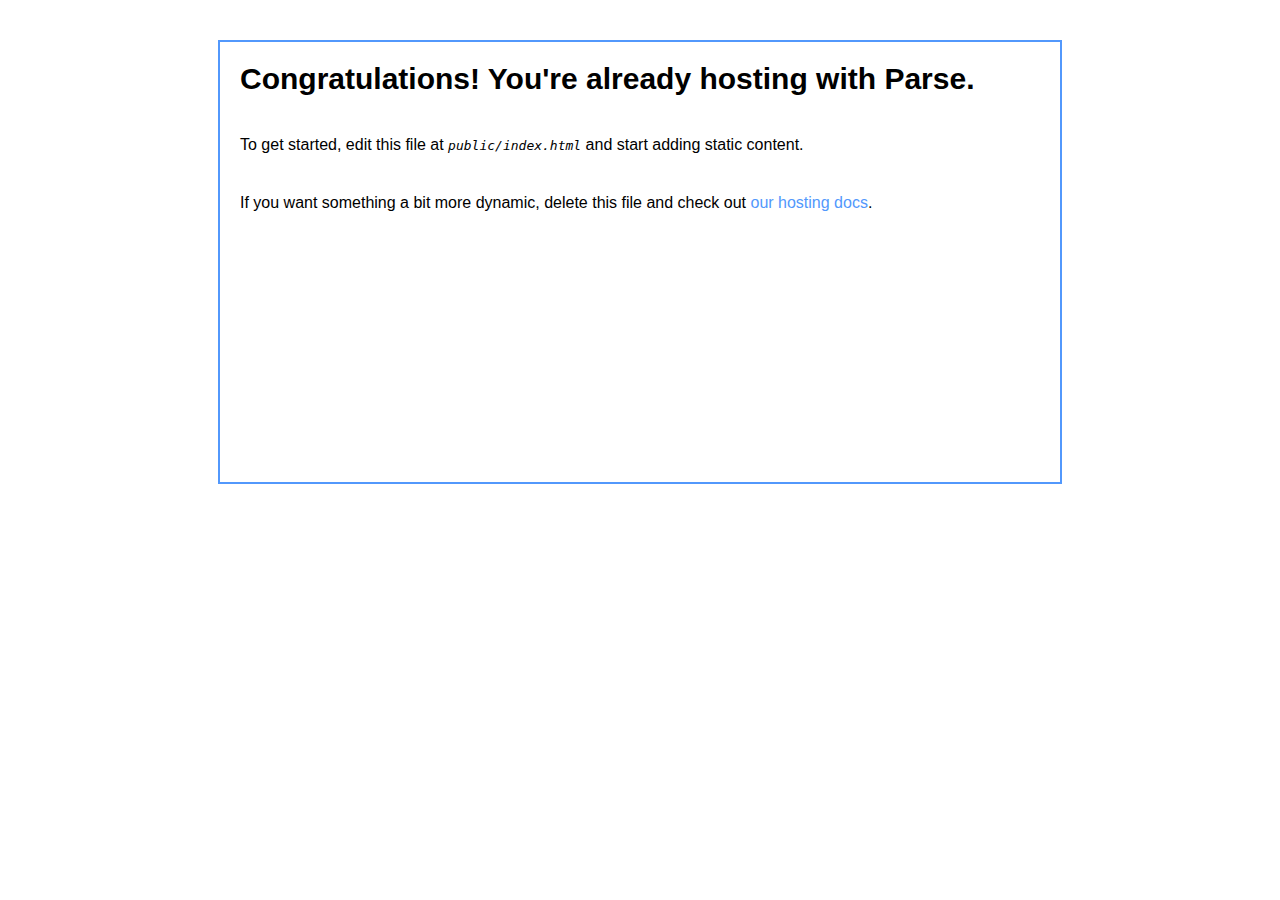
<file: CloudCode/public/index.html>
<html>
  <head>
    <title>My ParseApp site</title>
    <style>
    body { font-family: Helvetica, Arial, sans-serif; }
    div { width: 800px; height: 400px; margin: 40px auto; padding: 20px; border: 2px solid #5298fc; }
    h1 { font-size: 30px; margin: 0; }
    p { margin: 40px 0; }
    em { font-family: monospace; }
    a { color: #5298fc; text-decoration: none; }
    </style>
  </head>
  <body>
    <div>
      <h1>Congratulations! You're already hosting with Parse.</h1>
      <p>To get started, edit this file at <em>public/index.html</em> and start adding static content.</p>
      <p>If you want something a bit more dynamic, delete this file and check out <a href="https://parse.com/docs/hosting_guide#webapp">our hosting docs</a>.</p>
    </div>
  </body>
</html>
</file>
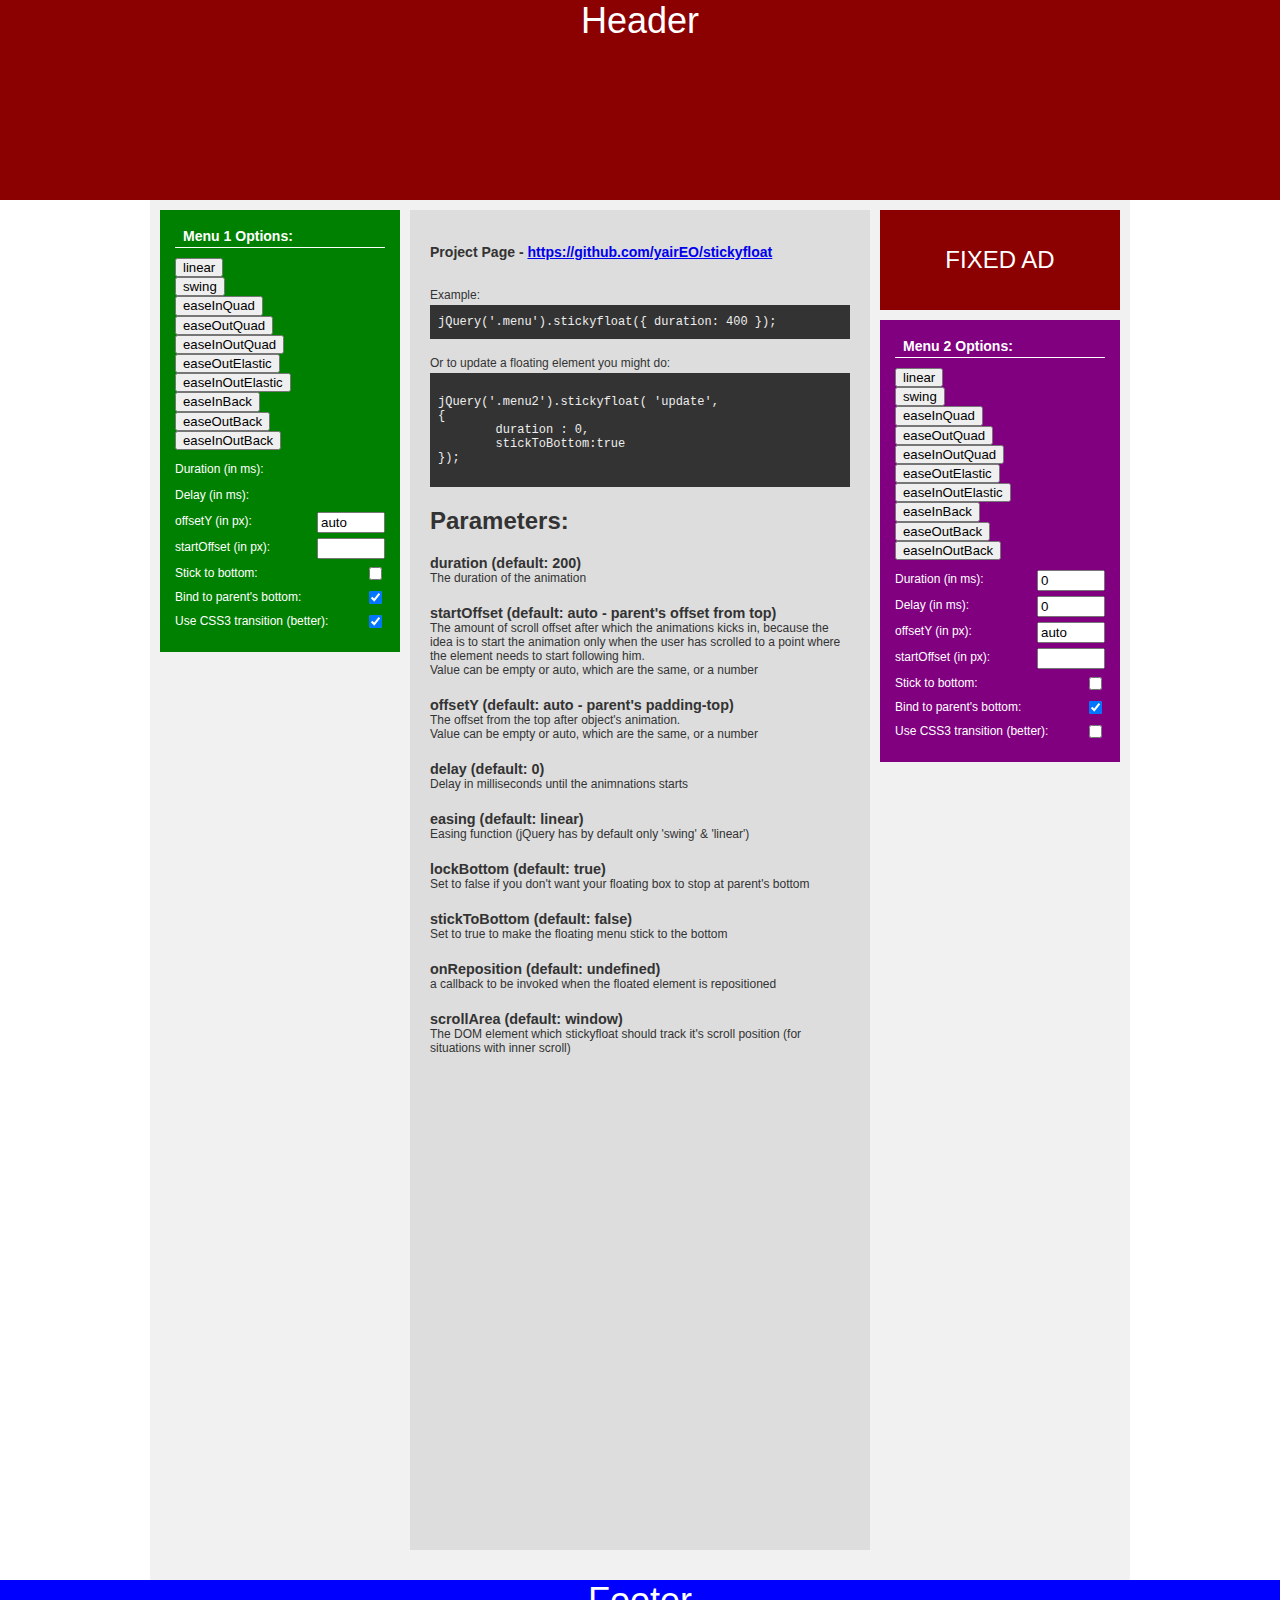
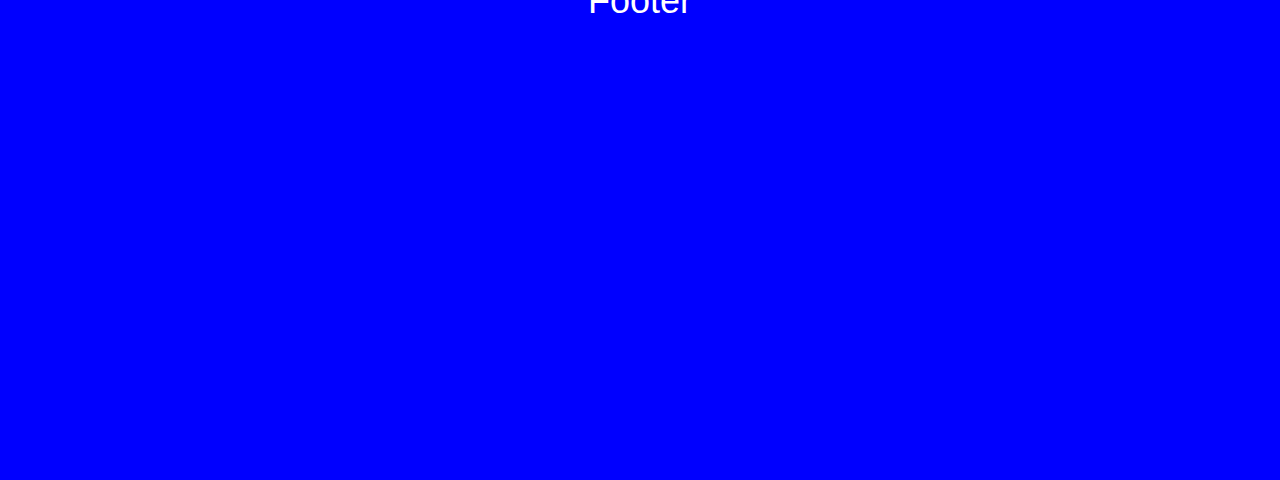
<file: js/stickyfloat-master/index.html>
<!DOCTYPE html>
<html lang="en">
<head>
	<title>floating menu demo</title>
	<meta charset="UTF-8" />
	<style type="text/css">
		code{ padding:10px 8px; margin:3px 0; display:block; background-color:#333; color:#eee; }
		body{ margin:0; padding:0; font-size:12px; font-family:arial; }
		.header{ height:200px; background-color:darkred; text-align:center; color:#FFF; font-size:3em; }
		.content{ padding:10px 10px 30px; width:960px; margin:0 auto; background-color:#f1f1f1; position:relative; }
			.wrap{ height:1300px; padding:20px; background-color:#ddd; margin:0 250px; color:#333; }
				.wrap h2{ font-size:2em; }
				.wrap ul{ list-style:none; padding:0; }
					.wrap ul li{ margin-bottom:20px; }
						.wrap ul li h3{ font-size:1.2em; padding:0; margin:0; }
			.ad{ position:absolute; top:10px; right:10px; width:240px; height:100px; background:#8B0000; color:#FFF; font-size:2em; text-align:center; line-height:100px; }
			.menu{ position:absolute; left:10px; padding:15px; width:210px; background:green; color:#FFF; }
				.menu .easing{ overflow:hidden; margin:10px 0; }
				.menu .easing button{ font-size:1.1em; float:left; clear:left; line-height:1; cursor:pointer; }
				.menu h3{ border-bottom:1px solid #FFF; padding:3px 8px; margin:0; }
				.menu label{ display:block; overflow:hidden; margin-bottom:5px; line-height:1.6; }
				.menu label input{ float:right; }
				.menu label input[type=text]{ width:60px; }
			.menu2_wrap{ position:absolute; top:120px; right:0; bottom:30px; }
			.menu2{ top:120px; right:10px; left:auto; background-color:purple; }
			.transition200 .duration,
			.transition200 .delay{ visibility:hidden; }
			.transition200{ transition:200ms; -webkit-transition:200ms; -o-transition:200ms; }
		.footer{  height:500px; background-color:blue; text-align:center; color:#FFF; font-size:3em; }
	</style>
	<script src="http://ajax.googleapis.com/ajax/libs/jquery/1.9.1/jquery.min.js"></script>
	<script src='stickyfloat.js'></script>
</head>
<body>
	<div class="header">Header</div>
	<div class="content">
		<div class="menu">
			<h3>Menu 1 Options:</h3>
			<div class='easing'>
				<button>linear</button>
				<button>swing</button>
				<button>easeInQuad</button>
				<button>easeOutQuad</button>
				<button>easeInOutQuad</button>
				<button>easeOutElastic</button>
				<button>easeInOutElastic</button>
				<button>easeInBack</button>
				<button>easeOutBack</button>
				<button>easeInOutBack</button>
			</div>
			<label>
				<input type='text' class='duration' value='200' />
				Duration (in ms):
			</label>
			<label>
				<input type='text' class='delay' value='0' />
				Delay (in ms):
			</label>
			<label>
				<input type='text' class='offsetY' value='auto' />
				offsetY (in px):
			</label>
			<label>
				<input type='text' class='startOffset' value='' />
				startOffset (in px):
			</label> 
			<label>
				<input type='checkbox' class='stickToBottom' />
				Stick to bottom:
			</label>
			<label>
				<input type='checkbox' class='lockBottom' checked />
				Bind to parent's bottom:
			</label>
			<label>
				<input type='checkbox' class='cssTransition' checked />
				Use CSS3 transition (better):
			</label>
		</div>
		<div class='ad'>FIXED AD</div>
		<div class='menu2_wrap'>
			<div class="menu menu2">
				<h3>Menu 2 Options:</h3>
				<div class='easing'>
					<button>linear</button>
					<button>swing</button>
					<button>easeInQuad</button>
					<button>easeOutQuad</button>
					<button>easeInOutQuad</button>
					<button>easeOutElastic</button>
					<button>easeInOutElastic</button>
					<button>easeInBack</button>
					<button>easeOutBack</button>
					<button>easeInOutBack</button>
				</div>
				<label>
					<input type='text' class='duration' value='0' />
					Duration (in ms):
				</label>
				<label>
					<input type='text' class='delay' value='0' />
					Delay (in ms):
				</label>
				<label>
					<input type='text' class='offsetY' value='auto' />
					offsetY (in px):
				</label> 
				<label>
					<input type='text' class='startOffset' value='' />
					startOffset (in px):
				</label> 
				<label>
					<input type='checkbox' class='stickToBottom' />
					Stick to bottom:
				</label>
				<label>
					<input type='checkbox' class='lockBottom' checked />
					Bind to parent's bottom:
				</label>
				<label>
					<input type='checkbox' class='cssTransition' />
					Use CSS3 transition (better):
				</label>
			</div>
		</div>
		<div class="wrap">
			<h3>Project Page - <a href='https://github.com/yairEO/stickyfloat'>https://github.com/yairEO/stickyfloat</a></h3><br/>
			Example:<br/>
			<code>jQuery('.menu').stickyfloat({ duration: 400 });</code>
			<br/>
			Or to update a floating element you might do:
			<code>
<pre>jQuery('.menu2').stickyfloat( 'update',
{
	duration : 0, 
	stickToBottom:true
});
</pre>
			</code>
			<h2>Parameters:</h2>
			<ul>
				<li><h3>duration 	(default: 200)</h3>The duration of the animation</li>
				<li><h3>startOffset (default: auto - parent's offset from top)</h3>The amount of scroll offset after which the animations kicks in, because the idea is to start the animation only when the user has scrolled to a point where the element needs to start following him.<br />Value can be empty or auto, which are the same, or a number</li>
				<li><h3>offsetY		(default: auto - parent's padding-top)</h3>The offset from the top after object's animation.<br />Value can be empty or auto, which are the same, or a number</li>
				<li><h3>delay		(default: 0)</h3>Delay in milliseconds  until the animnations starts</li>
				<li><h3>easing		(default: linear)</h3>Easing function (jQuery has by default only 'swing' &amp; 'linear')</li>
				<li><h3>lockBottom	(default: true)</h3>Set to false if you don't want your floating box to stop at parent's bottom</li>
				<li><h3>stickToBottom	(default: false)</h3>Set to true to make the floating menu stick to the bottom</li>
				<li><h3>onReposition	(default: undefined)</h3>a callback to be invoked when the floated element is repositioned</li>
				<li><h3>scrollArea	(default: window)</h3>The DOM element which stickyfloat should track it's scroll position (for situations with inner scroll)</li>
			</ul>
		</div>
	</div>
	<div class="footer">Footer</div>
	<script>
		/*
		* jQuery easing functions (for this demo)
		*/
		jQuery.extend( jQuery.easing,{
			def: 'easeOutQuad',
			swing: function (x, t, b, c, d) {
				//alert(jQuery.easing.default);
				return jQuery.easing[jQuery.easing.def](x, t, b, c, d);
			},
			easeInQuad: function (x, t, b, c, d) {
				return c*(t/=d)*t + b;
			},
			easeOutQuad: function (x, t, b, c, d) {
				return -c *(t/=d)*(t-2) + b;
			},
			easeInOutQuad: function (x, t, b, c, d) {
				if ((t/=d/2) < 1) return c/2*t*t + b;
				return -c/2 * ((--t)*(t-2) - 1) + b;
			},
			easeOutElastic: function (x, t, b, c, d) {
				var s=1.70158;var p=0;var a=c;
				if (t==0) return b;  if ((t/=d)==1) return b+c;  if (!p) p=d*.3;
				if (a < Math.abs(c)) { a=c; var s=p/4; }
				else var s = p/(2*Math.PI) * Math.asin (c/a);
				return a*Math.pow(2,-10*t) * Math.sin( (t*d-s)*(2*Math.PI)/p ) + c + b;
			},
			easeInOutElastic: function (x, t, b, c, d) {
				var s=1.70158;var p=0;var a=c;
				if (t==0) return b;  if ((t/=d/2)==2) return b+c;  if (!p) p=d*(.3*1.5);
				if (a < Math.abs(c)) { a=c; var s=p/4; }
				else var s = p/(2*Math.PI) * Math.asin (c/a);
				if (t < 1) return -.5*(a*Math.pow(2,10*(t-=1)) * Math.sin( (t*d-s)*(2*Math.PI)/p )) + b;
				return a*Math.pow(2,-10*(t-=1)) * Math.sin( (t*d-s)*(2*Math.PI)/p )*.5 + c + b;
			},
			easeInBack: function (x, t, b, c, d, s) {
				if (s == undefined) s = 1.70158;
				return c*(t/=d)*t*((s+1)*t - s) + b;
			},
			easeOutBack: function (x, t, b, c, d, s) {
				if (s == undefined) s = 1.70158;
				return c*((t=t/d-1)*t*((s+1)*t + s) + 1) + b;
			},
			easeInOutBack: function (x, t, b, c, d, s) {
				if (s == undefined) s = 1.70158; 
				if ((t/=d/2) < 1) return c/2*(t*t*(((s*=(1.525))+1)*t - s)) + b;
				return c/2*((t-=2)*t*(((s*=(1.525))+1)*t + s) + 2) + b;
			}
		});
		
		// init the plug-in and bind it to the #menu element
		//------------------------------------------------------
		$('.menu').stickyfloat();
		$('.menu2').stickyfloat('update',{ duration:0 });
		
		
		// Stuff which are for this DEMO page only
		//------------------------------------------------------
		$('.menu').on('click', 'button', function(){
			var elem = $(this).closest('.menu');
			elem.stickyfloat('update', { easing:this.innerHTML });
		});
		
		$('.menu input:text').on('change', function(){
			var elem = $(this).closest('.menu'),
				prop = this.className,
				value = this.value,
				options = {};

			if( (value|0) === parseInt(value) ) // if number, normalize
				value = value|0;

			options[prop] = value;
			elem.stickyfloat('update', options);
		});
		
		// after page refresh, make sure the values are returned to their defaults
		$('.menu :text').each(function(){
			$(this).val(this.defaultValue);
		});

		$('.menu :checkbox').each(function(){
			$(this).prop('checked', this.defaultChecked);
		});
		
		$('.menu :checkbox').on('change', function(){
			var elem = $(this).closest('.menu'),
				prop = this.className,
				options = {};

			options[prop] = !!this.checked;
			elem.stickyfloat('update', options);
		});

		$('.menu .cssTransition:checkbox').on('change', function(){
			var elem = $(this).closest('.menu'),
				val = this.checked ? 0 : elem.find('.duration').val();
			
			elem.toggleClass('transition200', this.checked);
			elem.stickyfloat('update',{ cssTransition: this.checked });
		}).trigger('change');
		
		
</script>
</body>
</html>
</file>
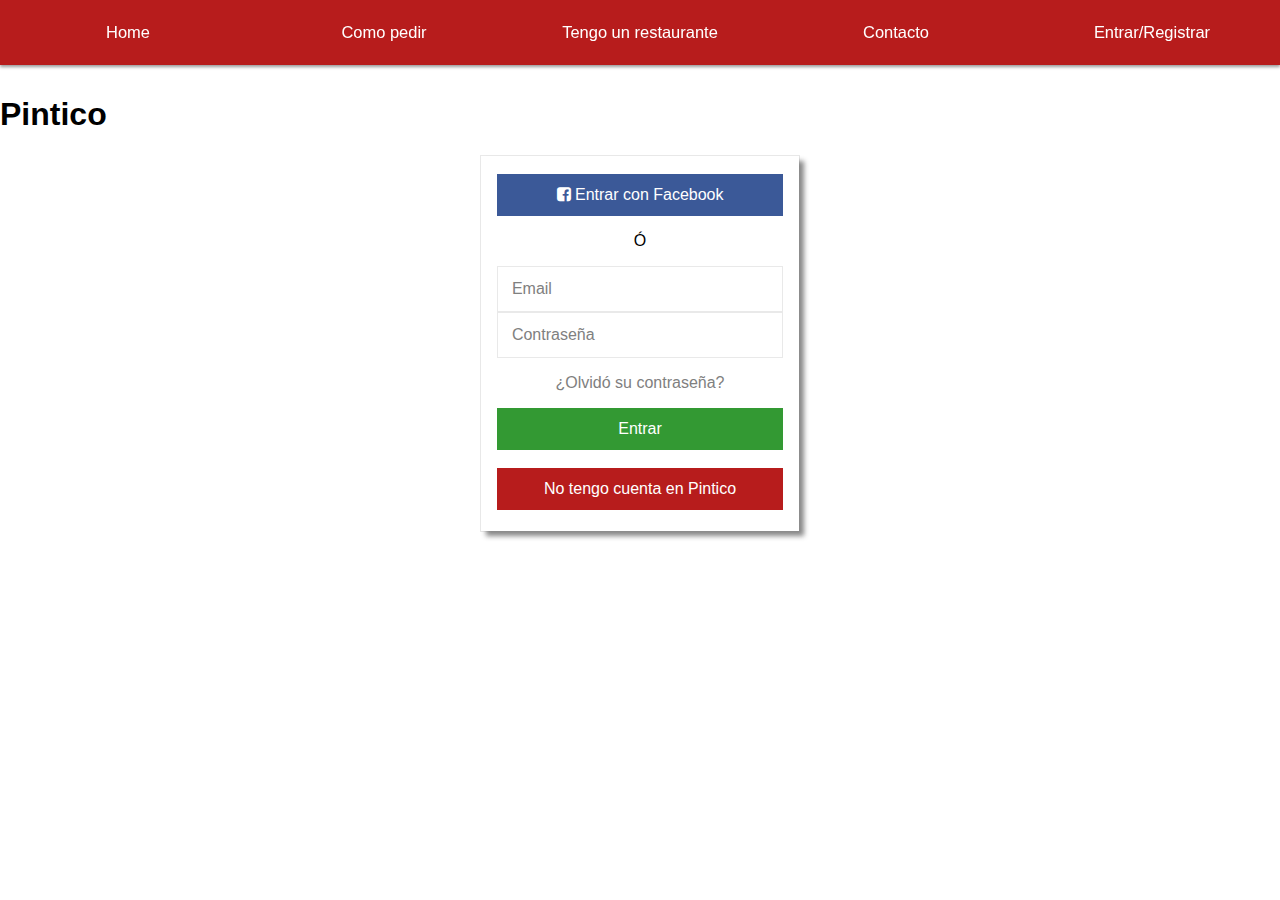
<file: registro.html>
<!DOCTYPE html>
<html lang="en">

<head>
    <meta charset="utf-8">
    <meta name="viewport" content="width=device-width, initial-scale=1.0" />
    <link href='css/skeleton.css' rel='stylesheet' type='text/css'>
    <link rel="stylesheet" type="text/css" href="css/common.css" />
    <link rel="stylesheet" type="text/css" href="css/registro.css"/>
    <link href='https://fonts.googleapis.com/css?family=Open+Sans' rel='stylesheet' type='text/css'>
    <link href='https://fonts.googleapis.com/css?family=Lato:400,100' rel='stylesheet' type='text/css'>
    <link href='https://fonts.googleapis.com/css?family=Raleway:400,100' rel='stylesheet' type='text/css'>
    <link href='http://fonts.googleapis.com/css?family=Droid+Sans' rel='stylesheet' type='text/css'>
    <link rel="stylesheet" href="https://maxcdn.bootstrapcdn.com/font-awesome/4.4.0/css/font-awesome.min.css">
</head>

<body>
    <span class="menu-responsive">MENU</span>
    <div class="holis">
        <nav class="main-nav">
            <ul class="clearfix">
                <li> <a href="index.html">Home</a></li>
                <li><a href="como-pedir.html">Como pedir</a></li>
                <li><a href="restaurantes.html">Tengo un restaurante</a></li>
                <li><a href="contacto.html">Contacto</a></li>
                <li><a href="registro.html">Entrar/Registrar</a></li>
            </ul>
        </nav>
    </div>
    <div class="row current-address">
    </div>
    <h1>Pintico</h1>



<div class="row cont">
    <div class="container login-container">
    </br>
        <div class="row blue2-bg cursor white btn" id="login-fb-btn">
            <div class="col12">
                <i class="fa fa-facebook-square"></i> Entrar con Facebook
            </div>
        </div>
        <p>Ó</p>
        <div class="row element-wrapper">
            <div class="col12">
                <form >
                    <input type="text" placeholder="Email" id="user-email">
                </form>
            </div>
            <!--<div class="col2 fa-column">
                <i class="fa fa-envelope"> </i>
            </div>-->
        </div>
        <div class="row element-wrapper">
            <div class="col12">
                <form >
                    <input type="password" placeholder="Contraseña" id="user-password">
                </form>
            </div>
            <!--<div class="col2 fa-column">
                <i class="fa fa-key"> </i>
            </div>-->
        </div>
        <p id="recover-password" class="cursor">¿Olvidó su contraseña?</p>
                        <div class="row red-bg white btn no-show" id="msg-login">
            <div class="col12">
              <span id="error-msg-login"></span>
            </div>
        </div>
        <div class="row green-bg cursor white btn" id="login-btn">
            <div class="col12">
                Entrar
            </div>
        </div>
        </br>
        <div class="row gray-bg cursor btn" id="show-create-account-btn">
            <div class="col12 red-bg white">
                No tengo cuenta en Pintico
            </div>
        </div>
    </div>





<div class="container register-container no-show">
     
        </br>
        <div class="row blue2-bg cursor white btn" id="login-fb-btn">
            <div class="col12">
                <i class="fa fa-facebook-square"></i> Crear con Facebook
            </div>
        </div>
        <p>Ó</p>
        <div class="row element-wrapper">
            <div class="col12">
                <form autocomplete="off">
                    <input type="text" placeholder="Nombre" id="user-name">
                </form>
            </div>
            <!--<div class="col2 fa-column">
                <i class="fa fa-font"> </i>
            </div>-->
        </div>
           <div class="row element-wrapper">
            <div class="col12">
                <form autocomplete="off">
                    <input type="number" maxlength="8" placeholder="Número de teléfono" id="user-telephone">
                </form>
            </div>
            <!--<div class="col2 fa-column">
                <i class="fa fa-phone"> </i>
            </div>-->
        </div>
                <div class="row element-wrapper">
            <div class="col12">
                <form autocomplete="off">
                    <input type="text" placeholder="Email" id="new-user-email">
                </form>
            </div>
            <!--<div class="col2 fa-column">
                <i class="fa fa-envelope"> </i>
            </div>-->
        </div>
               
        <div class="row element-wrapper">
            <div class="col12">
                <form autocomplete="off">
                    <input type="password" placeholder="Contraseña" id="new-user-password">
                </form>
            </div>
            <!--<div class="col2 fa-column">
                <i class="fa fa-key"> </i>
            </div>-->
        </div></br>
                <div class="row red-bg white no-show btn" id="msg-register">
            <div class="col12">
              <span id="error-msg-register"></span>
            </div>
        </div>
        <div class="row green-bg cursor white btn" id="new-account-btn">
            <div class="col12">
                Crear
            </div>
        </div>
        </br>
        <div class="row gray-bg cursor btn" id="show-login-btn">
            <div class="col12 gray-bg white">
                Ya tengo cuenta en Pintico
            </div>
        </div>
    </div>


</div>












    <footer>
        <script src="http://ajax.googleapis.com/ajax/libs/jquery/1.11.1/jquery.min.js"></script>
        <script type="text/javascript" src="http://www.parsecdn.com/js/parse-latest.js"></script>
        <script type="text/javascript" src="js/parse.js"></script>
        <script type="text/javascript" src="js/registro.js"></script>
    </footer>
</body>

</html>
</file>
<file: css/skeleton.css>
* {

	/*border: 1px solid red !important;*/

	-webkit-box-sizing: border-box;
	-moz-box-sizing: border-box;
	-ms-box-sizing: border-box;
}

/**
@media only screen and (max-width: 500px){

	p{
		display: none;
	}
}**/

.container-fluid{

	width:100%;
	  /**padding-left: 10px;
  padding-right: 10px;**/
}

.row {

width: 100%;
margin-left: auto;
margin-right: auto;
/**margin-bottom: 20px;**/


	display: flex;
	flex-wrap: wrap;
/**
	padding-left: 10px;
	padding-right: 10px;**/
}

 .row:after {
    content: "";
    display: table;
    clear: both; }

.row .col {
    float: left;
    -webkit-box-sizing: border-box;
    -moz-box-sizing: border-box;
    box-sizing: border-box;
    padding: 0 0.75rem;
padding: 10px;
}

    
    .row .col1 {
      width: 8.33333%;
      margin-left: 0; 
   padding: 0 0.75rem;}


    .row .col2 {
      width: 16.66667%;
      margin-left: 0; 
   padding: 0.75rem;}
    .row .col3 {
      width: 25%;
      margin-left: 0; 
   padding: 0.75rem;}
    .row .col4 {
      width: 33.33333%;
      margin-left: 0; 
   padding: 0.75rem;}
    .row .col5 {
      width: 41.66667%;
      margin-left: 0; 
   padding: 0.75rem;}

    .row .col6 {
      width: 50%;
      margin-left: 0;
       padding: 0.75rem; }
    .row .col7 {
      width: 58.33333%;
      margin-left: 0;
       padding: 0.75rem; }
    .row .col8 {
      width: 66.66667%;
      margin-left: 0; 
   padding: 0.75rem;}
    .row .col9 {
      width: 75%;
      margin-left: 0; 
   padding: 0.75rem;}
    .row .col10 {
      width: 83.33333%;
      margin-left: 0; 
   padding: 0.75rem;}
    .row .col11 {
      width: 91.66667%;
      margin-left: 0; 
   padding: 0.75rem;}
    .row .col12 {
      width: 100%;
      margin-left: 0; 
   padding: 0.75rem;}
</file>
<file: css/common.css>
* {
	box-sizing: border-box;
	-webkit-box-sizing: border-box;
	-moz-box-sizing: border-box;
	-ms-box-sizing: border-box;
	-o-box-sizing: border-box;
}

body{
	margin: 0;
}

html{
	font-family: sans-serif;
	font-family:HelveticaNeue-Light,'Helvetica Neue Light','Helvetica Neue','Open Sans Local',Arial,sans-serif;
	background-color: #f7f7f7;
	font-size: 1em;
	background-color: white;
}


.main-nav {
  background: #b71c1c;
  height: 65px;
  position: fixed;
  box-shadow: 0 2px 3px rgba(0,0,0,.4);
  color: white;
  width: 100%;
  z-index: 10;
  margin-top: 0;
}

.main-nav ul{
	margin: 0;
	padding: 0;
	list-style-type: none;
}

.main-nav ul li{
	list-style: none;
	float: left;
	width: 20%;
	cursor: pointer;
	height: 65px;
	font-size: 1.03em;
	line-height: 65px;
}

.main-nav ul li a{
text-decoration: none;
color: white;
text-align: center;
vertical-align: center;
display: block;
}

.main-nav ul li img{
	vertical-align: middle;
		border-radius: 50%;
}
.main-nav ul li div{
	text-align: center;
	height: 100%;

}

.profile-nav{
	position: relative;
}

.profile-nav-options{
	background-color:white;width:50%;margin:auto;
	color:#b71c1c;
	position: absolute;
	top:60px;
	left: 60px;
	border-radius: 10px;



}

.no-show{
	display: none;
}




.menu-responsive{
	display: none;
}

.cursor{
	cursor: pointer;
}

.underline{
	text-decoration: underline;
}
</file>
<file: css/registro.css>
.holis{
	background-color: black;
	height: 50px;
	margin-bottom: 25px;
}


.cont{
	width: 25%;
	border: 1px solid #e9e9e9;

}

.container{
	margin: auto;
	width: 100%;
}
.login-container{

	height: 375px;
	margin-top: 0;
	 box-shadow: 5px 5px 5px #888888;
}

.register-container{

	height: 425px;
	margin-top: 0;
	box-shadow: 5px 5px 5px #888888;

}

.register-container p{text-align: center;}
.login-container p{text-align: center;}

#recover-password{
	text-align: center;
	color: gray;
}

.btn{
	width: 90%;
	margin:auto;
	text-align: center;
}
/**
.form-header{
	text-align: center;
	height: 45px;
	border-top-left-radius: 5px;
border-top-right-radius: 5px;
line-height: 45px;
}**/

input{
	border-style: none;
	font-size: 1em;
	background-color: inherit;
	font-family: inherit;
	color: black;
	outline: none;
	width: 100%;
}

.element-wrapper{
	border: 1px solid #e9e9e9;
	width: 90%;
}
.fa-column{
	font-size: 1.1em;
	line-height: 1.1em;
}
.white{color: white;}
.green-bg{background-color: #339933;}
.gray{color: #E9E9E9;}
.cursor{cursor: pointer;}
.gray-bg{background-color: gray;}
.gray1-bg{background-color: #f7f7f7;}
.red-bg{background-color: #b71c1c;}
.blue2-bg{background-color: #3b5998;}
.no-show{display: none;}



input:focus::-webkit-input-placeholder{
    color: transparent!important;
}
input:focus::-moz-placeholder{
    color: transparent!important;
}
input:focus:-moz-placeholder{
    color: transparent!important;
}
::-webkit-input-placeholder {
   color: gray;}

:-moz-placeholder {
   color: gray;
}

::-moz-placeholder {
   color: gray; 

}

:-ms-input-placeholder {  
   color: gray;
}







/**MEDIA QUERIES**/

@media screen and (max-width: 480px){

.main-nav ul li{

	float: none;
	border-bottom: 2px solid white;
}

.main-nav{
	display: none;
}

.nav-expanded{
	display: block;
}


.menu-responsive{
	display: block;
}

.main-nav ul li:last-child{

	border-bottom: none;
}


}
</file>
